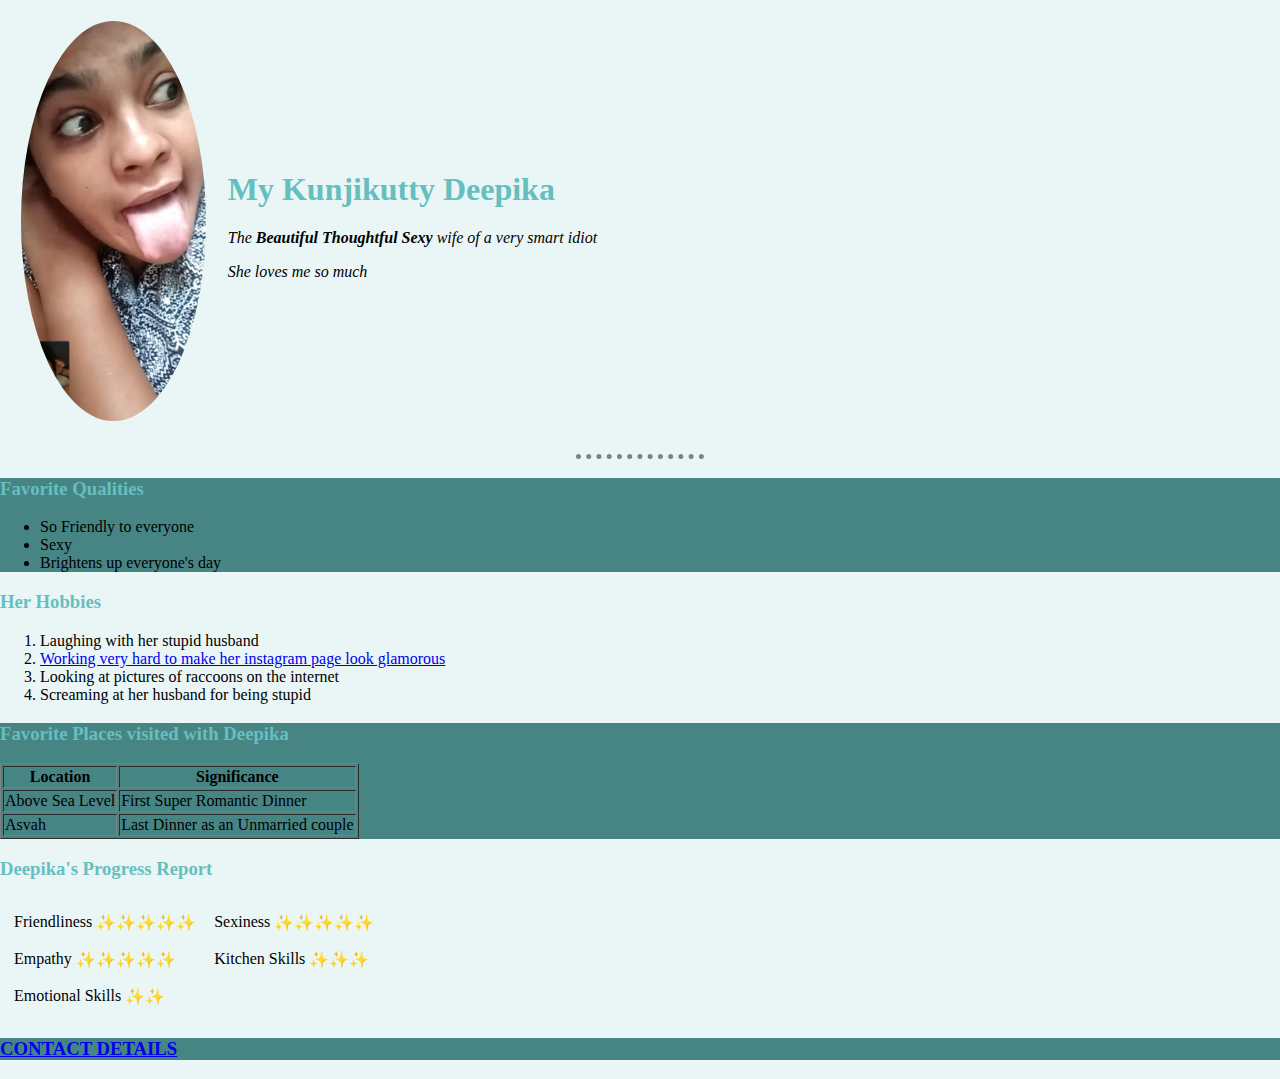
<file: index.html>
<!DOCTYPE html>
<html lang="en">
<head>
    <meta charset="UTF-8">
    <title>My Kunjikutty Deepika 🐶</title>
  <link rel="stylesheet" href="styles.css">
  <link rel="icon" href="favicon.ico">

</head>
<body >
   

   <table cellspacing="20">
    <tr>
        
        <td><img class="DeepikaandSid circular" src="deepika1.jpeg" alt="Could not find image of Deepika">
        </td>
        
            <td><h1>My Kunjikutty Deepika</h1>
                <p><em>The <strong>Beautiful Thoughtful Sexy </strong>wife of a very smart idiot</em></p>
                <p><em>She loves me so much</em></p>
            </td>
        
      
    </tr>
    
   </table>
    <hr>
    <div>
        <h3 id="QualityHeading">Favorite Qualities</h3>
        <ul>
        <li>So Friendly to everyone</li>
        <li>Sexy</li>
        <li>Brightens up everyone's day</li>

        </ul>
    </div>
    <h3>Her Hobbies</h3>
    <ol>
        <li>Laughing with her stupid husband</li>
        <li><a href="https://www.instagram.com/chweetdiya/"">Working very hard to make her instagram page look glamorous</a></li>
        <li>Looking at pictures of raccoons on the internet</li>
        <li>Screaming at her husband for being stupid</li>
    </ol>
    <div>
    <h3>Favorite Places visited with Deepika</h3>
    <table border = "1">
        <thead>
            <tr>
                <th>Location</th>
                <th>Significance</th>
            </tr>
        </thead>
        <tbody>
            <tr>
                <td>Above Sea Level</td>
                <td>First Super Romantic Dinner</td>
            </tr>
            <tr>
                <td>Asvah</td>
                <td>Last Dinner as an Unmarried couple</td>
            </tr>
        </tbody>
     
    </table>
    </div>
    <h3>Deepika's Progress Report</h3>
    <table cellspacing =10>
        <tr>
            <td><table><tr><td>Friendliness</td><td>✨✨✨✨✨</td></tr></table></td>
            <td><table><tr><td>Sexiness</td><td>✨✨✨✨✨</td></tr></table></td>
        </tr>
        <tr>
            <td><table><tr><td>Empathy</td><td>✨✨✨✨✨</td></tr></table></td>
            <td><table><tr><td>Kitchen Skills</td><td>✨✨✨</td></tr></table></td>
        </tr>
        <tr><td><table><tr><td>Emotional Skills</td><td>✨✨</td></tr></table></td></tr>
    </table>
<div>
    <h3><a href="contact.html">CONTACT DETAILS</a> </h3>
</div>
    </body>
</html>
</file>
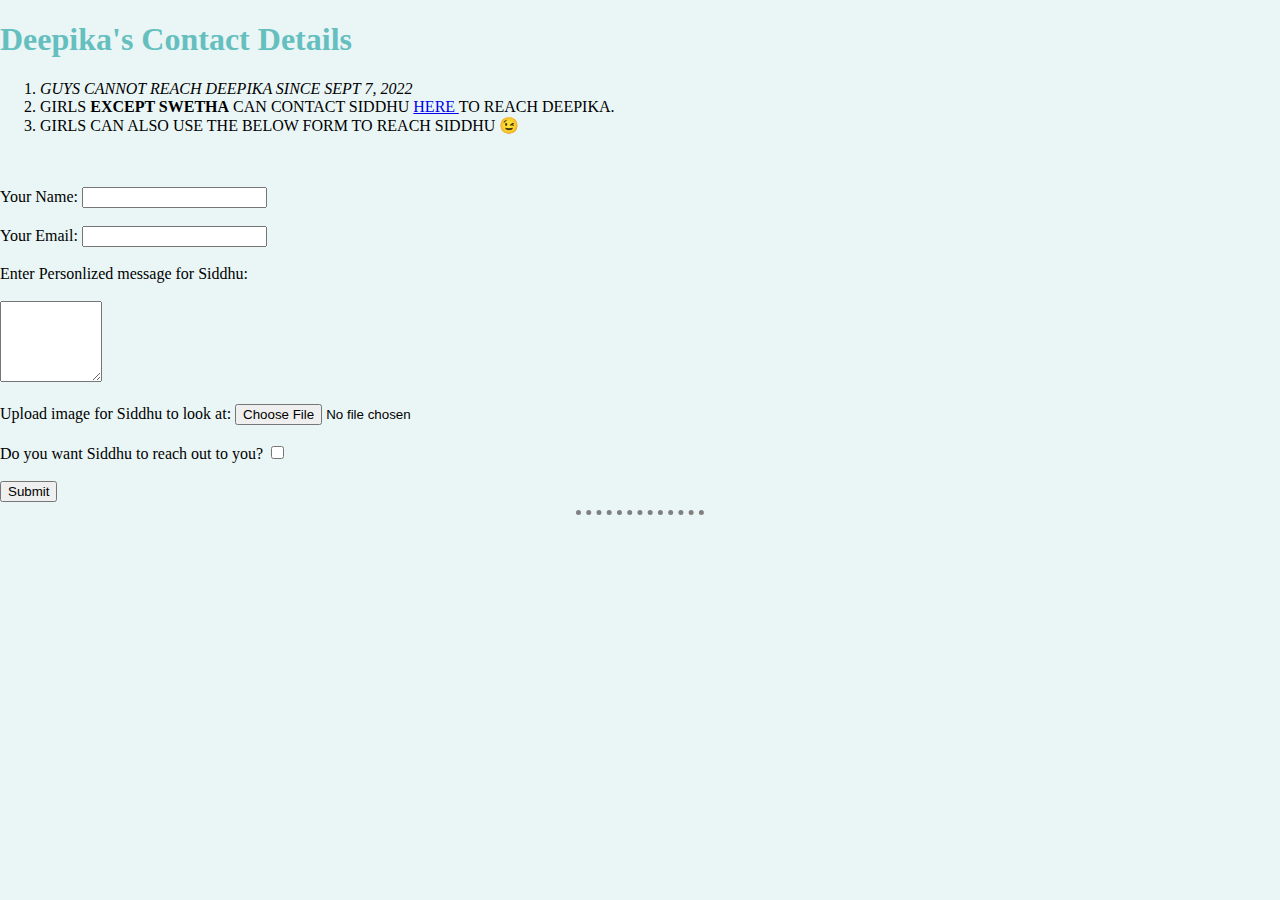
<file: contact.html>
<!DOCTYPE html>
<html lang="en">
<head>
    <meta charset="UTF-8">

    <title>Contact Page</title>

    <link rel="stylesheet" href="styles.css">
</head>
<body>
    <h1>Deepika's Contact Details</h1>
    <ol>
        <li><em>GUYS CANNOT REACH DEEPIKA SINCE SEPT 7, 2022 </em></li>
        <li>GIRLS <strong>EXCEPT SWETHA</strong> CAN CONTACT SIDDHU <a href="https://www.instagram.com/sidkavithamadhavan/">HERE </a> TO REACH DEEPIKA.</li>
        <li>GIRLS CAN ALSO USE THE BELOW FORM TO REACH SIDDHU 😉</li>
    </ol>
    <br>
    <br>
    <form class = ""action="mailTo:sidharth.gettysburg@gmail.com" method="post" enctype="text/plain">
        <label for="Your Name">Your Name:</label>
        <input type="text" name = "Your Name"value="">
        <br>
        <br>
        <label for="">Your Email:</label>
        <input type="email" name="Your Email" id="">
        <br>
        <br>
        <label for="">Enter Personlized message for Siddhu:</label>
        <br>
        <br>
        <textarea name="Message" id="" cols="10" rows="5"></textarea>        <br>
        <br>
        <label for="">Upload image for Siddhu to look at:         <input type="file" name="" id="">
        <br>
        <br>
        <label for="">Do you want Siddhu to reach out to you?</label>
        <input type="checkbox" name="" id="">
        <br>
        <br>
        <input type="submit" name="" id="">


    </form>
    <hr>
</body>
</html>
</file>
<file: styles.css>
body{
    background-color: #EAF6F6;
    margin:0;

}
hr{
    border-color: gray;
    border-style:  none;
    border-top-style: dotted;
    width: 10%;
    border-width: 5px;
    
}
img:hover{
    border-color: white;
}

h1{
    color: #66BFBF;


}
h3{
    color: #66BFBF;

}

.DeepikaandSid{
    background-color: red;
    height: 400px;
    border-color: black;
    border-width: 500px;


}

.circular{
    border-radius: 100%;
}

div{
    background-color: #478585;
}
</file>
